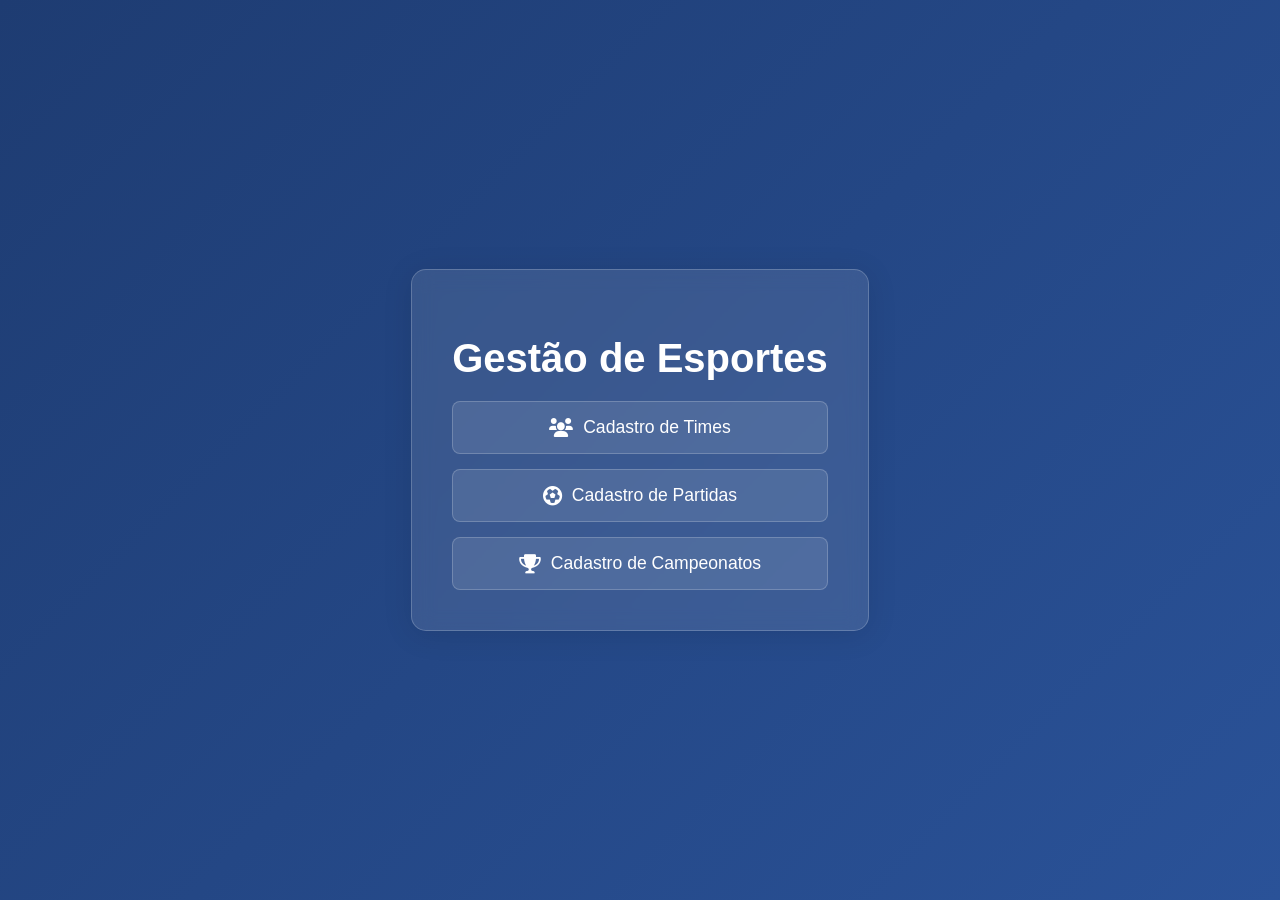
<file: index.html>
<!DOCTYPE html>
<html lang="pt-BR">
<head>
    <meta charset="UTF-8" />
    <meta name="viewport" content="width=device-width, initial-scale=1.0" />
    <title>Gestão de Esportes</title>
    <link rel="stylesheet" href="Styles.css" />
    <link rel="stylesheet" href="https://cdnjs.cloudflare.com/ajax/libs/font-awesome/6.0.0-beta3/css/all.min.css" />
</head>
<body>
    <div class="container">
        <h1>Gestão de Esportes</h1>
        <div class="button-container">
            <a href="Time/time.html">
                <i class="fas fa-users"></i>
                Cadastro de Times
            </a>
            <a href="Partida/partida.html">
                <i class="fas fa-futbol"></i>
                Cadastro de Partidas
            </a>
            <a href="Campeonato/campeonato.html">
                <i class="fas fa-trophy"></i>
                Cadastro de Campeonatos
            </a>
        </div>
    </div>
</body>
</html>
</file>
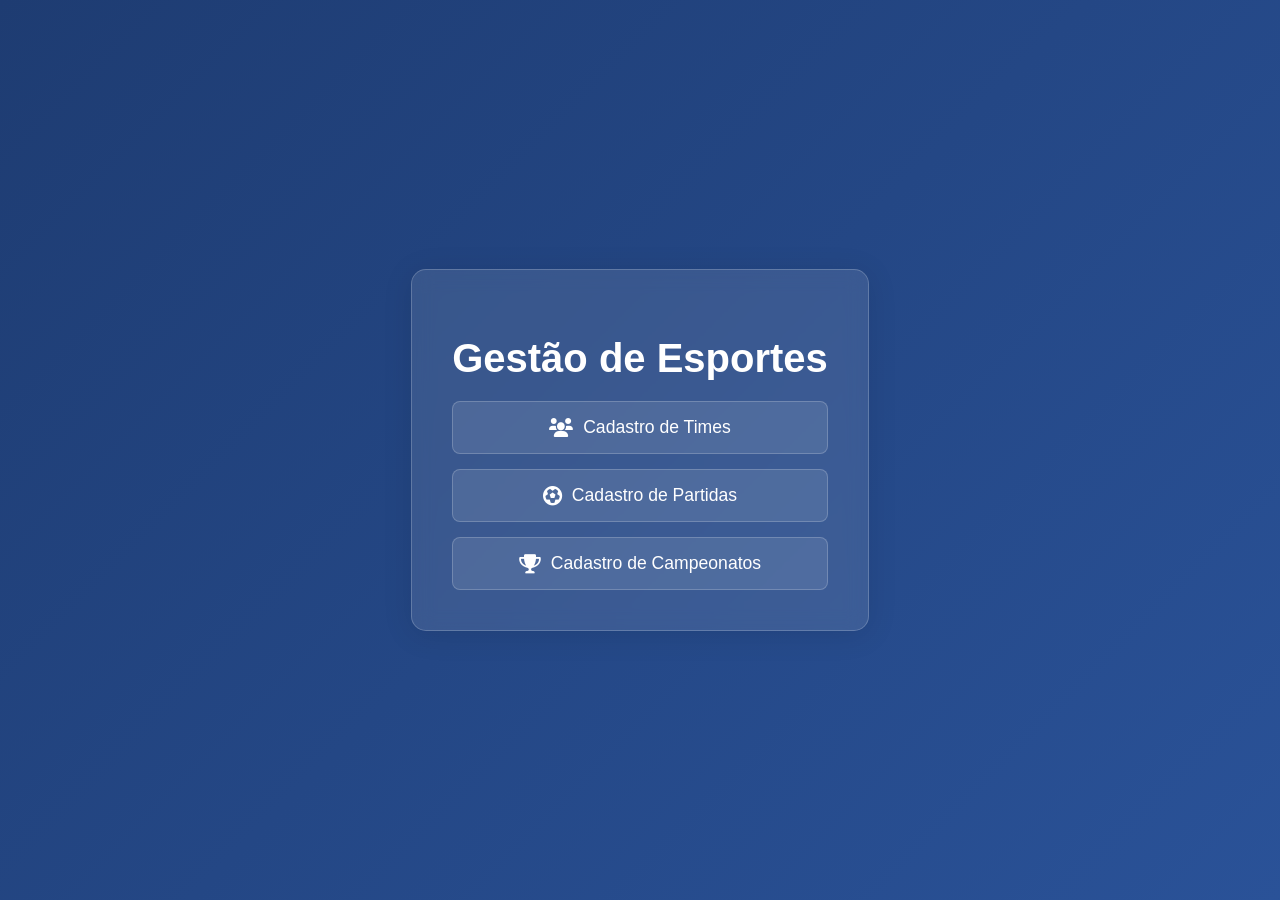
<file: Index/index.html>
<!DOCTYPE html>
<html lang="pt-BR">
<head>
    <meta charset="UTF-8" />
    <meta name="viewport" content="width=device-width, initial-scale=1.0" />
    <title>Gestão de Esportes</title>
    <link rel="stylesheet" href="Styles.css" />
    <link rel="stylesheet" href="https://cdnjs.cloudflare.com/ajax/libs/font-awesome/6.0.0-beta3/css/all.min.css" />
</head>
<body>
    <div class="container">
        <h1>Gestão de Esportes</h1>
        <div class="button-container">
            <a href="../Time/time.html">
                <i class="fas fa-users"></i>
                Cadastro de Times
            </a>
            <a href="../Partida/partida.html">
                <i class="fas fa-futbol"></i>
                Cadastro de Partidas
            </a>
            <a href="../Campeonato/campeonato.html">
                <i class="fas fa-trophy"></i>
                Cadastro de Campeonatos
            </a>
        </div>
    </div>
</body>
</html>
</file>
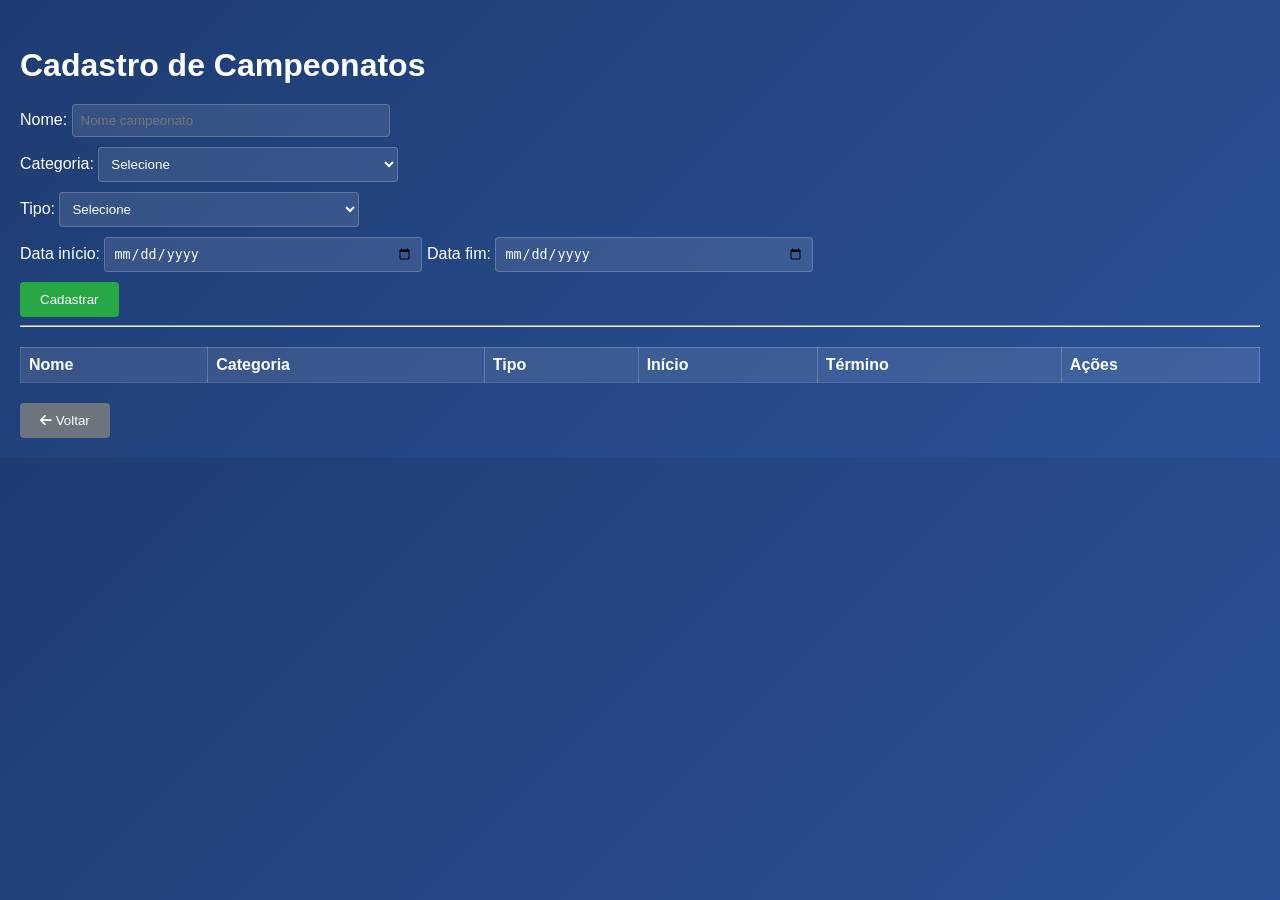
<file: Campeonato/campeonato.html>
<!DOCTYPE html>
<html lang="pt-BR">
<head>
    <meta charset="UTF-8" />
    <meta name="viewport" content="width=device-width, initial-scale=1.0" />
    <title>Cadastro de Campeonato</title>
    <link rel="stylesheet" href="Styles.css" />
    <link rel="stylesheet" href="https://cdnjs.cloudflare.com/ajax/libs/font-awesome/6.0.0-beta3/css/all.min.css" />
</head>
<body>
  <h2>Cadastro de Campeonatos</h2>
  <form id="formCampeonato">
      <p>
          Nome:
          <input type="text" placeholder="Nome campeonato" id="nome" />
      </p>
      <p>
          Categoria:
          <select id="categoria">
              <option>Selecione</option>
              <option>Amador</option>
              <option>Profissional</option>
          </select>
      </p>
      <p>
          Tipo:
          <select id="tipo">
              <option>Selecione</option>
              <option>mata-mata</option>
              <option>pontos-corridos</option>
          </select>
      </p>
      <p>
          Data início: <input type="date" id="dataInicio" />
          Data fim: <input type="date" id="dataFim" />
      </p>
      <input type="button" onclick="salvar(event)" value="Cadastrar" />
  </form>
  <hr />
  <table>
      <thead>
          <tr>
              <th>Nome</th>
              <th>Categoria</th>
              <th>Tipo</th>
              <th>Início</th>
              <th>Término</th>
              <th>Ações</th>
          </tr>
      </thead>
      <tbody id="tbCampeonatos"></tbody>
  </table>
  <!-- Botão Voltar -->
  <button class="back-button" onclick="window.location.href = '../Index/index.html';">
      <i class="fas fa-arrow-left"></i> Voltar
  </button>
  <script src="campeonato.js"></script>
</body>
</html>
</file>
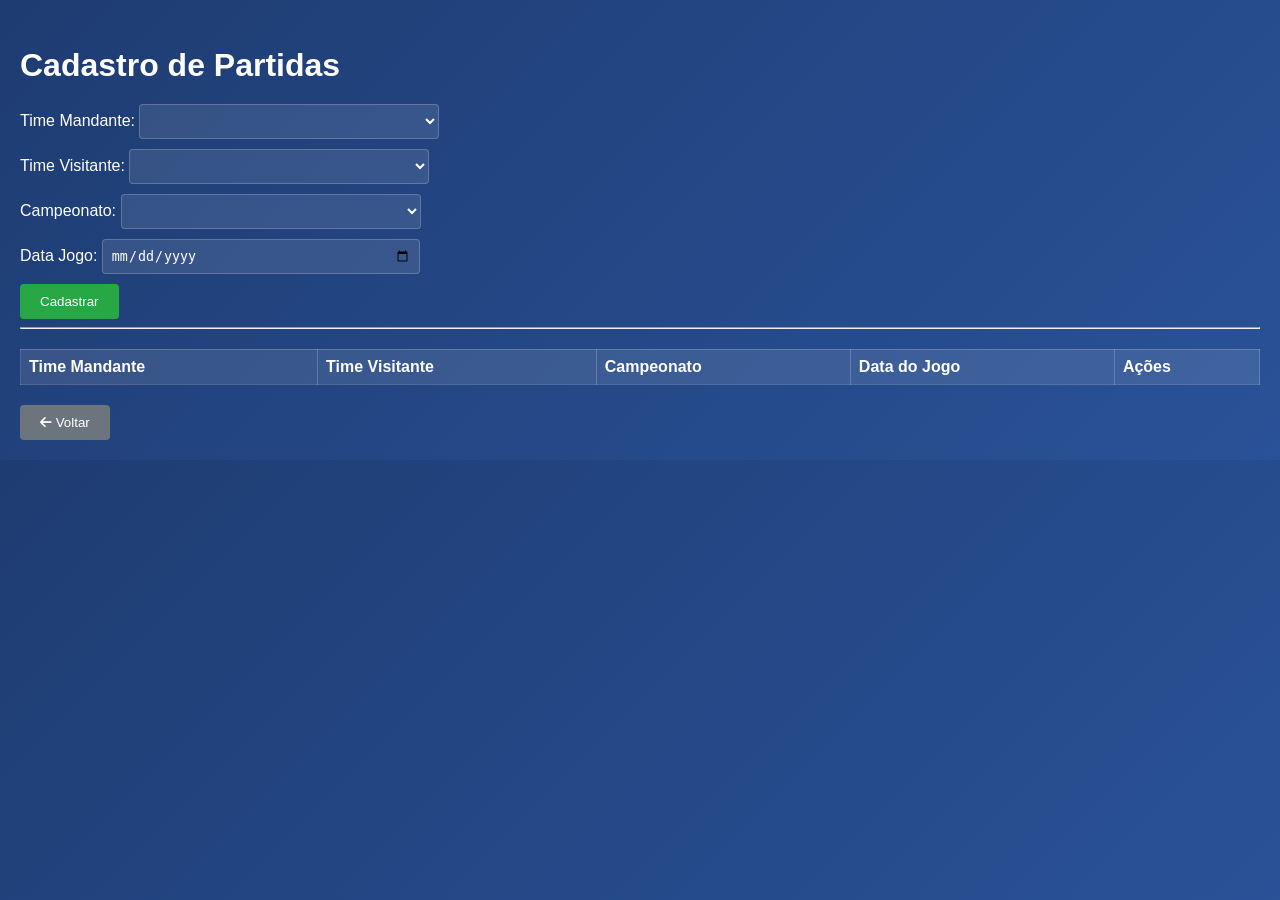
<file: Partida/partida.html>
<!DOCTYPE html>
<html lang="pt-BR">
<head>
    <meta charset="UTF-8" />
    <meta name="viewport" content="width=device-width, initial-scale=1.0" />
    <title>Cadastro de Partidas</title>
    <link rel="stylesheet" href="Styles.css"/>
    <link rel="stylesheet" href="https://cdnjs.cloudflare.com/ajax/libs/font-awesome/6.0.0-beta3/css/all.min.css" />

</head>
<body>
  <h2>Cadastro de Partidas</h2>
  <form id="formPartida">
      <p>
          Time Mandante:
          <select id="time1"></select>
      </p>
      <p>
          Time Visitante:
          <select id="time2"></select>
      </p>
      <p>
          Campeonato:
          <select id="campeonato"></select>
      </p>
      <p>
          Data Jogo: <input type="date" id="dataJogo" />
      </p>
      <input type="button" onclick="salvarPartida(event)" value="Cadastrar" />
  </form>
  <hr />
  <table>
      <thead>
          <tr>
              <th>Time Mandante</th>
              <th>Time Visitante</th>
              <th>Campeonato</th>
              <th>Data do Jogo</th>
              <th>Ações</th>
          </tr>
      </thead>
      <tbody id="tbPartidas"></tbody>
  </table>
  <!-- Botão Voltar -->
  <button class="back-button" onclick="window.location.href = '../Index/index.html';">
      <i class="fas fa-arrow-left"></i> Voltar
  </button>
  <script src="partida.js"></script>
</body>
</html>
</file>
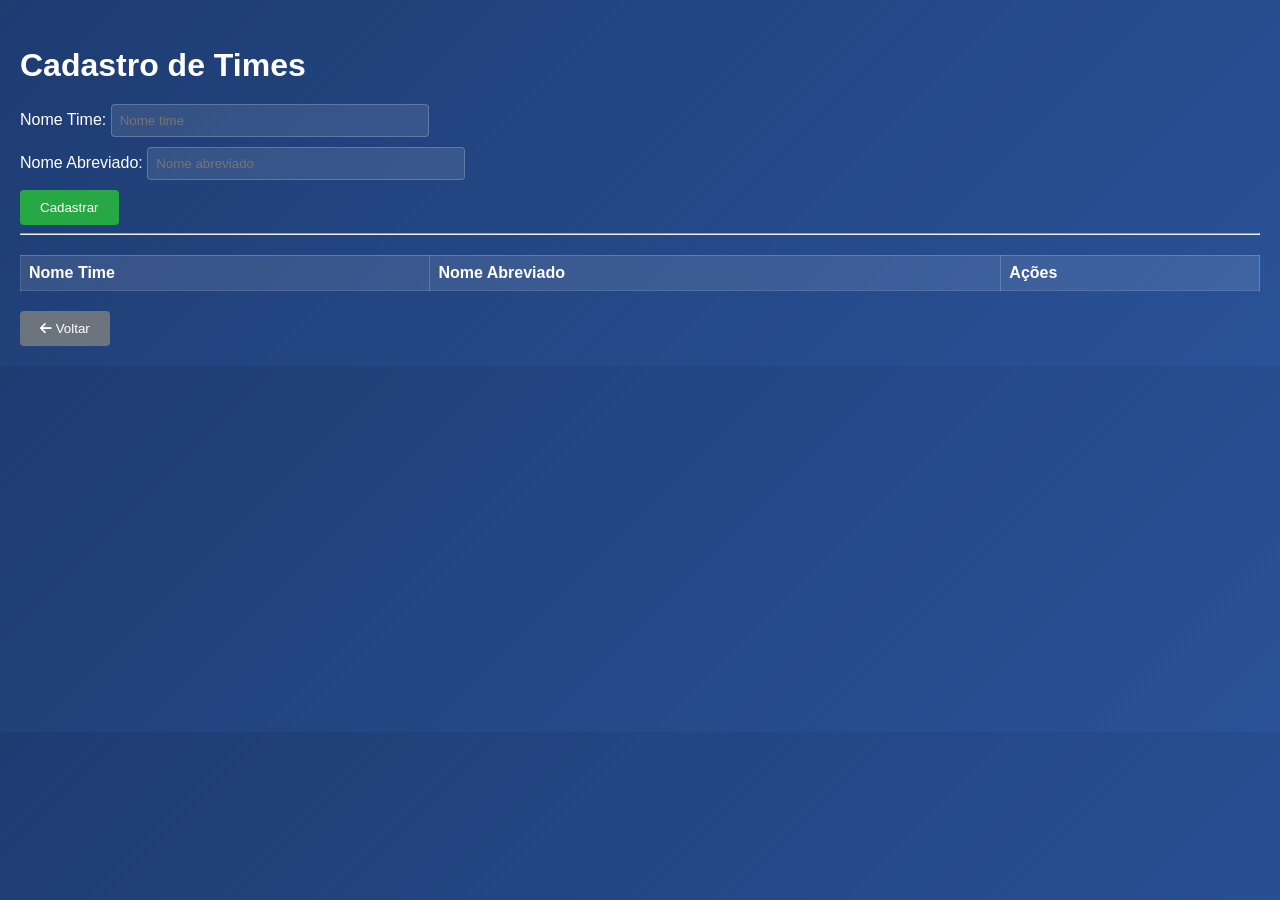
<file: Time/time.html>
<!DOCTYPE html>
<html lang="pt-BR">
<head>
    <meta charset="UTF-8" />
    <meta name="viewport" content="width=device-width, initial-scale=1.0" />
    <title>Cadastro de Time</title>
    <link rel="stylesheet" href="Styles.css" />
    <link rel="stylesheet" href="https://cdnjs.cloudflare.com/ajax/libs/font-awesome/6.0.0-beta3/css/all.min.css" />
</head>
<body>
  <h2>Cadastro de Times</h2>
  <form id="formTime">
      <p>
          Nome Time:
          <input type="text" placeholder="Nome time" id="nomeTime" />
      </p>
      <p>
          Nome Abreviado:
          <input type="text" placeholder="Nome abreviado" id="nomeAbreviado" />
      </p>
      <input type="button" onclick="salvarTimes(event)" value="Cadastrar" />
  </form>
  <hr />
  <table>
      <thead>
          <tr>
              <th>Nome Time</th>
              <th>Nome Abreviado</th>
              <th>Ações</th>
          </tr>
      </thead>
      <tbody id="tbTimes"></tbody>
  </table>
  <!-- Botão Voltar -->
  <button class="back-button" onclick="window.location.href = '../Index/index.html';">
      <i class="fas fa-arrow-left"></i> Voltar
  </button>
  <script src="time.js"></script>
</body>
</html>
</file>
<file: Styles.css>
body {
    font-family: 'Arial', sans-serif;
    background: linear-gradient(135deg, #1e3c72, #2a5298);
    margin: 0;
    padding: 0;
    display: flex;
    justify-content: center;
    align-items: center;
    height: 100vh;
    color: #fff;
}

.container {
    text-align: center;
    background: rgba(255, 255, 255, 0.1);
    padding: 40px;
    border-radius: 15px;
    box-shadow: 0 4px 30px rgba(0, 0, 0, 0.1);
    backdrop-filter: blur(10px);
    border: 1px solid rgba(255, 255, 255, 0.2);
}

h1 {
    font-size: 2.5rem;
    margin-bottom: 20px;
    color: #fff;
}

.button-container {
    display: flex;
    flex-direction: column;
    gap: 15px;
}

.button-container a {
    text-decoration: none;
    color: #fff;
    background-color: rgba(255, 255, 255, 0.1);
    padding: 15px 30px;
    border-radius: 8px;
    font-size: 1.1rem;
    transition: all 0.3s ease;
    display: flex;
    align-items: center;
    justify-content: center;
    gap: 10px;
    border: 1px solid rgba(255, 255, 255, 0.2);
}

.button-container a:hover {
    background-color: rgba(255, 255, 255, 0.2);
    transform: translateY(-3px);
    box-shadow: 0 4px 15px rgba(0, 0, 0, 0.2);
}

.button-container a i {
    font-size: 1.2rem;
}

/* Responsividade */
@media (max-width: 600px) {
    h1 {
        font-size: 2rem;
    }

    .button-container a {
        padding: 12px 20px;
        font-size: 1rem;
    }
}
</file>
<file: Index/Styles.css>
body {
    font-family: 'Arial', sans-serif;
    background: linear-gradient(135deg, #1e3c72, #2a5298);
    margin: 0;
    padding: 0;
    display: flex;
    justify-content: center;
    align-items: center;
    height: 100vh;
    color: #fff;
}

.container {
    text-align: center;
    background: rgba(255, 255, 255, 0.1);
    padding: 40px;
    border-radius: 15px;
    box-shadow: 0 4px 30px rgba(0, 0, 0, 0.1);
    backdrop-filter: blur(10px);
    border: 1px solid rgba(255, 255, 255, 0.2);
}

h1 {
    font-size: 2.5rem;
    margin-bottom: 20px;
    color: #fff;
}

.button-container {
    display: flex;
    flex-direction: column;
    gap: 15px;
}

.button-container a {
    text-decoration: none;
    color: #fff;
    background-color: rgba(255, 255, 255, 0.1);
    padding: 15px 30px;
    border-radius: 8px;
    font-size: 1.1rem;
    transition: all 0.3s ease;
    display: flex;
    align-items: center;
    justify-content: center;
    gap: 10px;
    border: 1px solid rgba(255, 255, 255, 0.2);
}

.button-container a:hover {
    background-color: rgba(255, 255, 255, 0.2);
    transform: translateY(-3px);
    box-shadow: 0 4px 15px rgba(0, 0, 0, 0.2);
}

.button-container a i {
    font-size: 1.2rem;
}

/* Responsividade */
@media (max-width: 600px) {
    h1 {
        font-size: 2rem;
    }

    .button-container a {
        padding: 12px 20px;
        font-size: 1rem;
    }
}
</file>
<file: Campeonato/Styles.css>
body {
    font-family: 'Arial', sans-serif;
    background: linear-gradient(135deg, #1e3c72, #2a5298);
    margin: 0;
    padding: 20px;
    color: #fff;
}

h2 {
    font-size: 2rem;
    margin-bottom: 20px;
    color: #fff;
}

form p {
    margin: 10px 0;
}

input[type="text"], input[type="date"], select {
    padding: 8px;
    width: 100%;
    max-width: 300px;
    border: 1px solid rgba(255, 255, 255, 0.2);
    border-radius: 4px;
    background: rgba(255, 255, 255, 0.1);
    color: #fff;
}

input[type="button"] {
    background-color: #28a745;
    color: white;
    border: none;
    padding: 10px 20px;
    cursor: pointer;
    border-radius: 4px;
    transition: background-color 0.3s;
}

input[type="button"]:hover {
    background-color: #218838;
}

table {
    width: 100%;
    border-collapse: collapse;
    margin-top: 20px;
}

th, td {
    border: 1px solid rgba(255, 255, 255, 0.2);
    padding: 8px;
    text-align: left;
    color: #fff;
}

th {
    background-color: rgba(255, 255, 255, 0.1);
}

tr:nth-child(even) {
    background-color: rgba(255, 255, 255, 0.05);
}

button {
    background-color: #dc3545;
    color: white;
    border: none;
    padding: 5px 10px;
    cursor: pointer;
    border-radius: 4px;
    transition: background-color 0.3s;
}

button:hover {
    background-color: #c82333;
}

.back-button {
    background-color: #6c757d;
    color: white;
    border: none;
    padding: 10px 20px;
    cursor: pointer;
    border-radius: 4px;
    transition: background-color 0.3s;
    margin-top: 20px;
}

.back-button:hover {
    background-color: #5a6268;
}
</file>
<file: Partida/Styles.css>
body {
    font-family: 'Arial', sans-serif;
    background: linear-gradient(135deg, #1e3c72, #2a5298);
    margin: 0;
    padding: 20px;
    color: #fff;
}

h2 {
    font-size: 2rem;
    margin-bottom: 20px;
    color: #fff;
}

form p {
    margin: 10px 0;
}

input[type="text"], input[type="date"], select {
    padding: 8px;
    width: 100%;
    max-width: 300px;
    border: 1px solid rgba(255, 255, 255, 0.2);
    border-radius: 4px;
    background: rgba(255, 255, 255, 0.1);
    color: #fff;
}

input[type="button"] {
    background-color: #28a745;
    color: white;
    border: none;
    padding: 10px 20px;
    cursor: pointer;
    border-radius: 4px;
    transition: background-color 0.3s;
}

input[type="button"]:hover {
    background-color: #218838;
}

table {
    width: 100%;
    border-collapse: collapse;
    margin-top: 20px;
}

th, td {
    border: 1px solid rgba(255, 255, 255, 0.2);
    padding: 8px;
    text-align: left;
    color: #fff;
}

th {
    background-color: rgba(255, 255, 255, 0.1);
}

tr:nth-child(even) {
    background-color: rgba(255, 255, 255, 0.05);
}

button {
    background-color: #dc3545;
    color: white;
    border: none;
    padding: 5px 10px;
    cursor: pointer;
    border-radius: 4px;
    transition: background-color 0.3s;
}

button:hover {
    background-color: #c82333;
}

.back-button {
    background-color: #6c757d;
    color: white;
    border: none;
    padding: 10px 20px;
    cursor: pointer;
    border-radius: 4px;
    transition: background-color 0.3s;
    margin-top: 20px;
}

.back-button:hover {
    background-color: #5a6268;
}
</file>
<file: Time/Styles.css>
body {
    font-family: 'Arial', sans-serif;
    background: linear-gradient(135deg, #1e3c72, #2a5298);
    margin: 0;
    padding: 20px;
    color: #fff;
}

h2 {
    font-size: 2rem;
    margin-bottom: 20px;
    color: #fff;
}

form p {
    margin: 10px 0;
}

input[type="text"], input[type="date"], select {
    padding: 8px;
    width: 100%;
    max-width: 300px;
    border: 1px solid rgba(255, 255, 255, 0.2);
    border-radius: 4px;
    background: rgba(255, 255, 255, 0.1);
    color: #fff;
}

input[type="button"] {
    background-color: #28a745;
    color: white;
    border: none;
    padding: 10px 20px;
    cursor: pointer;
    border-radius: 4px;
    transition: background-color 0.3s;
}

input[type="button"]:hover {
    background-color: #218838;
}

table {
    width: 100%;
    border-collapse: collapse;
    margin-top: 20px;
}

th, td {
    border: 1px solid rgba(255, 255, 255, 0.2);
    padding: 8px;
    text-align: left;
    color: #fff;
}

th {
    background-color: rgba(255, 255, 255, 0.1);
}

tr:nth-child(even) {
    background-color: rgba(255, 255, 255, 0.05);
}

button {
    background-color: #dc3545;
    color: white;
    border: none;
    padding: 5px 10px;
    cursor: pointer;
    border-radius: 4px;
    transition: background-color 0.3s;
}

button:hover {
    background-color: #c82333;
}

.back-button {
    background-color: #6c757d;
    color: white;
    border: none;
    padding: 10px 20px;
    cursor: pointer;
    border-radius: 4px;
    transition: background-color 0.3s;
    margin-top: 20px;
}

.back-button:hover {
    background-color: #5a6268;
}
</file>
